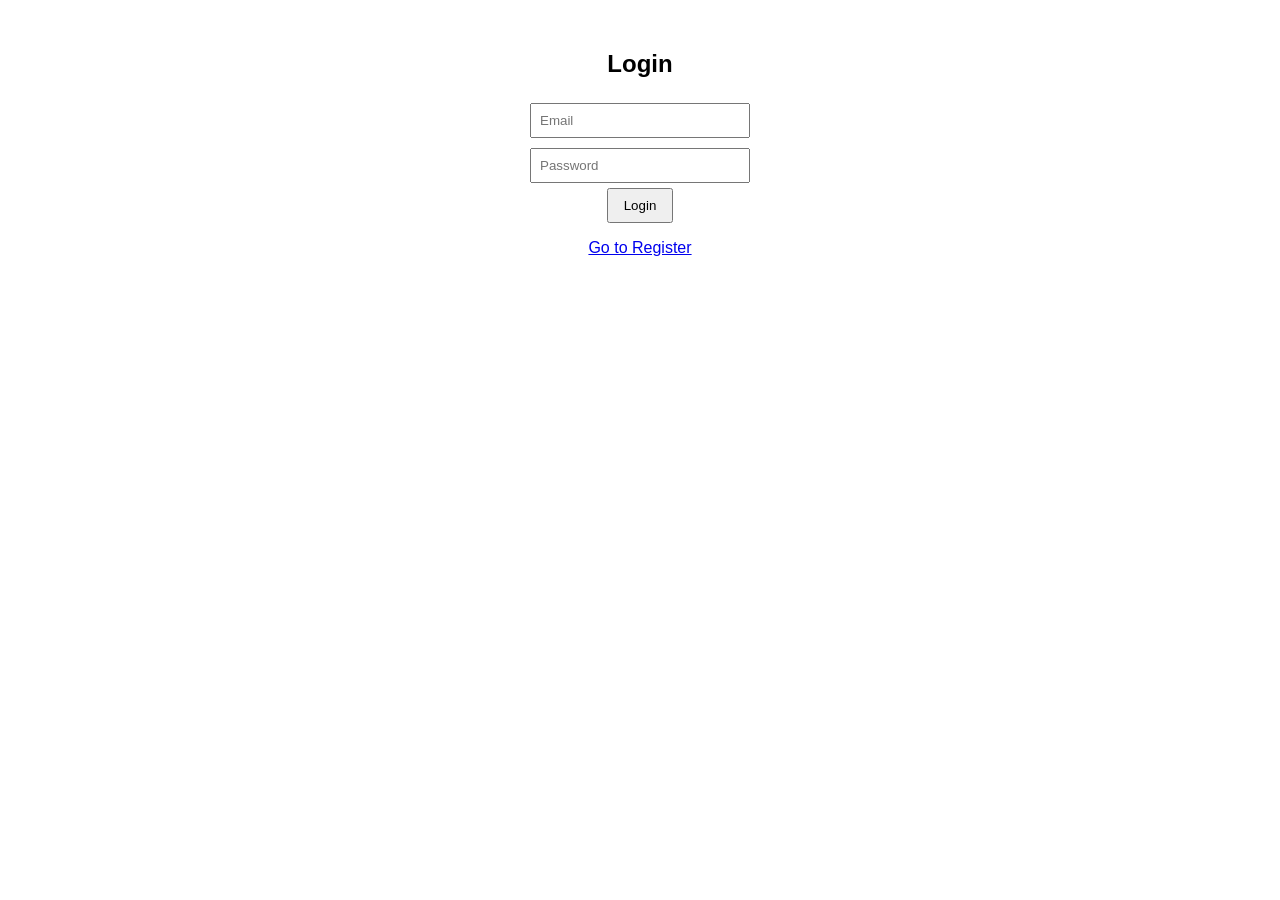
<file: login.html>
<!DOCTYPE html>
<html>
<head>
    <link rel="stylesheet" href="style.css">
</head>
<body>

<h2>Login</h2>

<input id="email" placeholder="Email"><br>
<input id="password" type="password" placeholder="Password"><br>

<button onclick="login()">Login</button>

<p id="message"></p>

<a href="register.html">Go to Register</a>

<script src="script.js"></script>
</body>
</html>
</file>
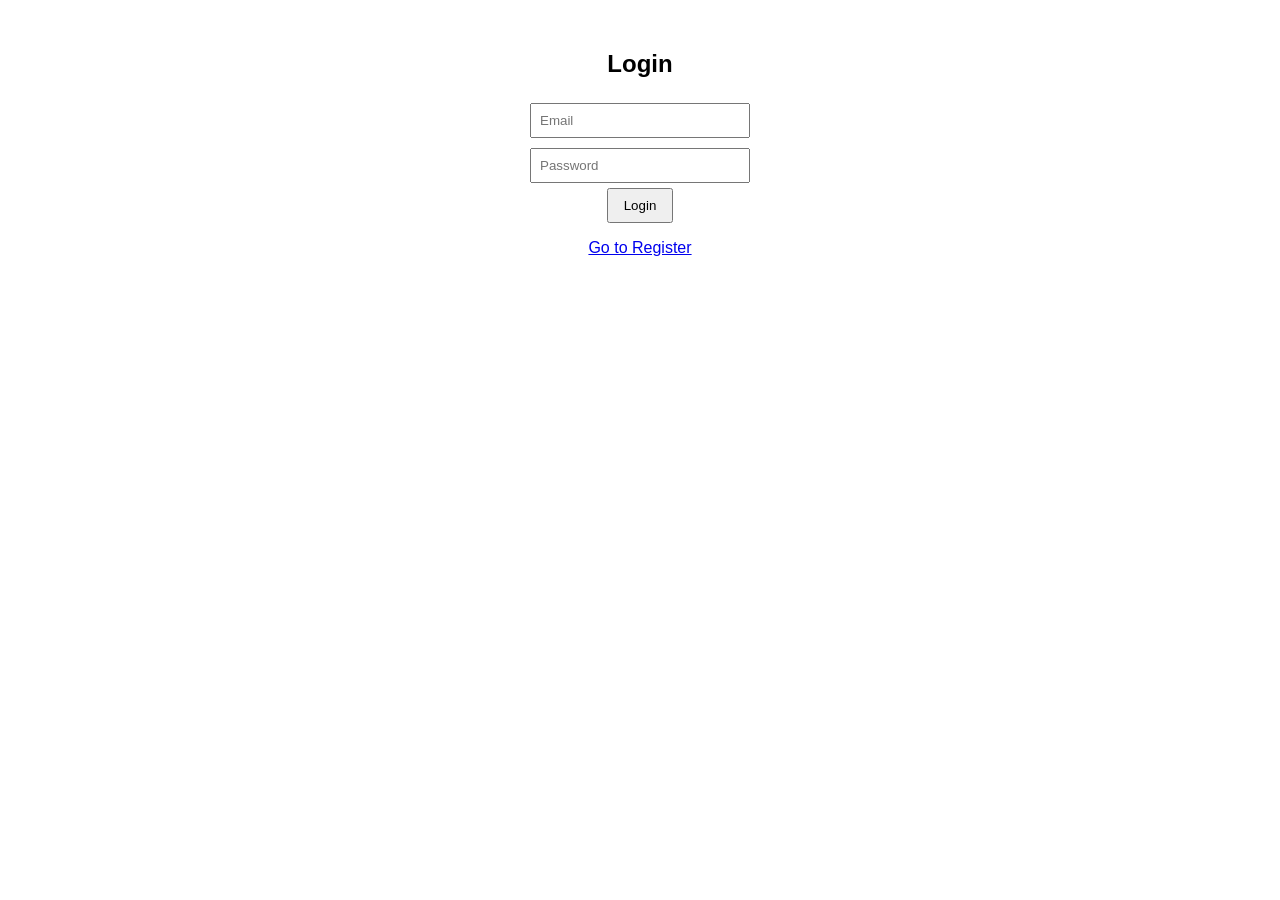
<file: profile.html>
<!DOCTYPE html>
<html>
<head>
    <meta charset="UTF-8">
    <title>Thông tin cá nhân</title>
    <link rel="stylesheet" href="style.css">
</head>
<body onload="loadProfile()">

<div class="profile-container">
    <h2>Thông tin người dùng</h2>
    
    <label for="name">Họ và tên:</label><br>
    <input type="text" id="name" placeholder="Đang tải..."><br>
    
    <label for="email">Email (Không thể sửa):</label><br>
    <input type="email" id="email" disabled><br>

    <div class="button-group">
        <button onclick="updateProfile()">Cập nhật thông tin</button>
        <button onclick="resetPassword()">Đổi mật khẩu</button>
        <button onclick="deleteAccount()" style="background-color: red; color: white;">Xóa tài khoản</button>
    </div>

    <p id="message"></p>
</div>

<script src="script.js"></script>
</body>
</html>
</file>
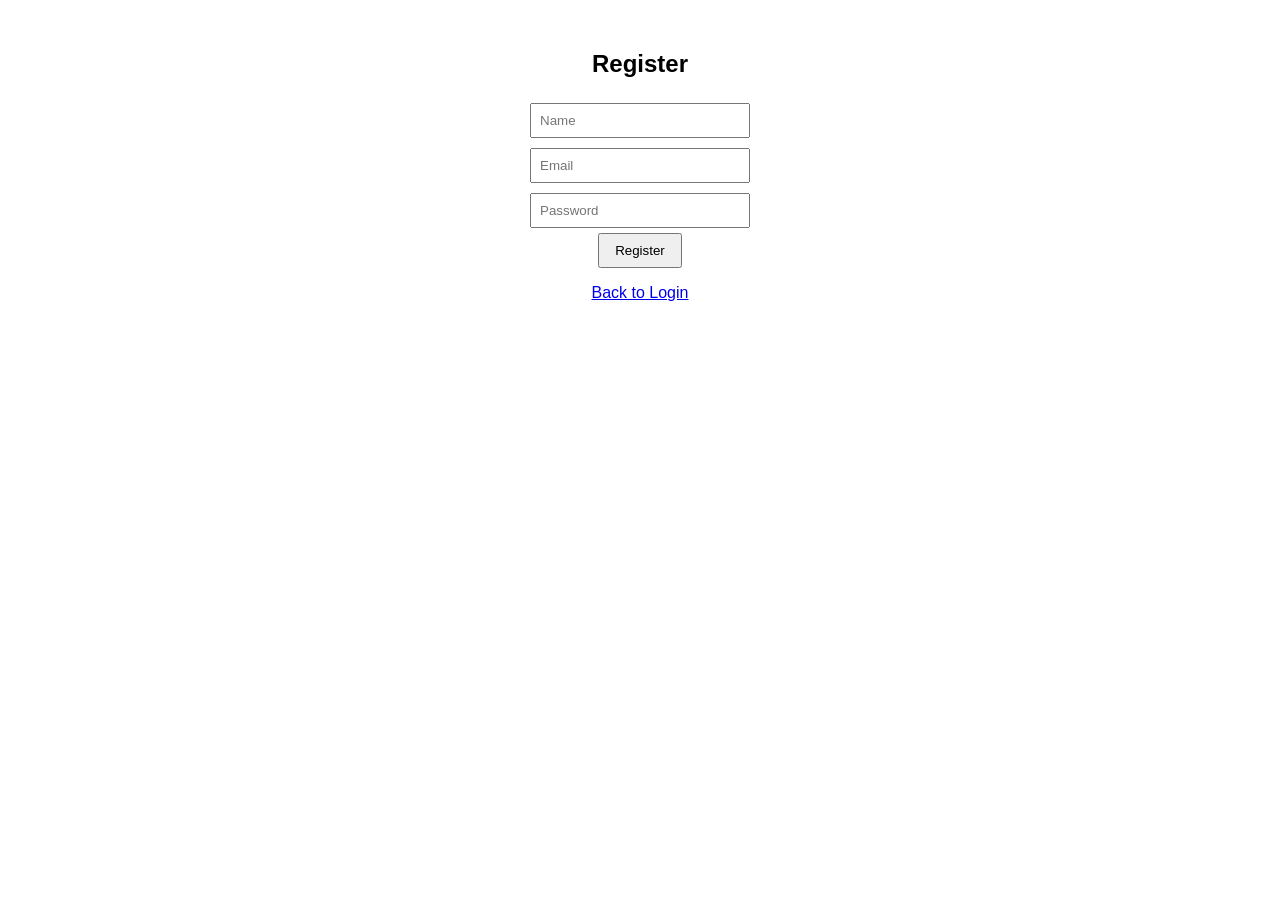
<file: register.html>
<!DOCTYPE html>
<html>
<head>
    <link rel="stylesheet" href="style.css">
</head>
<body>

<h2>Register</h2>

<input id="name" placeholder="Name"><br>
<input id="email" placeholder="Email"><br>
<input id="password" type="password" placeholder="Password"><br>

<button onclick="register()">Register</button>

<p id="message"></p>

<a href="login.html">Back to Login</a>

<script src="script.js"></script>
</body>
</html>
</file>
<file: style.css>
body {
    font-family: Arial;
    text-align: center;
    margin-top: 50px;
}

input {
    padding: 8px;
    margin: 5px;
    width: 200px;
}

button {
    padding: 8px 15px;
    cursor: pointer;
}
</file>
